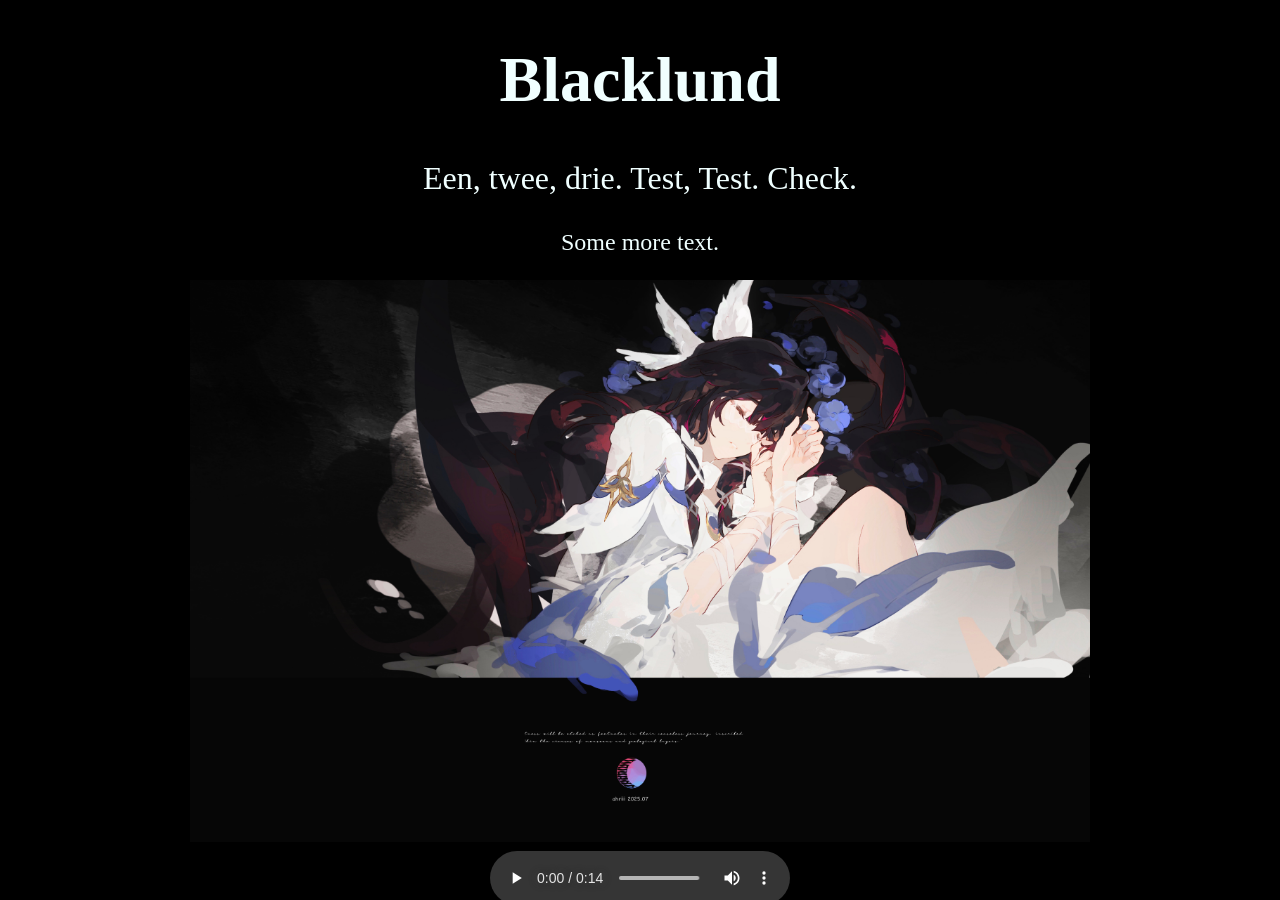
<file: docs/index.html>
<!DOCTYPE html>
<html>
    <head>
        <title>
            Blacklund
        </title>

        <style>
            body {
                background: #000;
            }
            .intro {
                text-align: center;
                color:azure;
            }
            h1 {
                font-size: 64px;
            }
            p {
                font-size: 32px;
            }
            .more {
                font-size: 24px;
            }
            .image1 {
                text-align: center;
            }
            .audio1 {
                position: fixed;
                top: 880px;
                left: 50%;
                transform: translate(-50%, -50%);
                color-scheme: dark;
            }
        </style>
    </head>

    <body>

        <div class="intro">
        <h1>Blacklund</h1>
        <p>
            Een, twee, drie. Test, Test. Check.
        </p>
        <p class="more">
            Some more text.
        </p>
        </div>

        <div class="audio1">
        <audio id="deep" controls loop>
            <source src="Deep_Pacific_S.mp3">
        </audio>
        <script>
            document.getElementById('deep').volume = 0.2;
        </script>
        </div>

        <div class="image1">
            <img id="gensh" src="Columbina.jpg" width="900">
        </div>
    </body>
</html>
</file>
